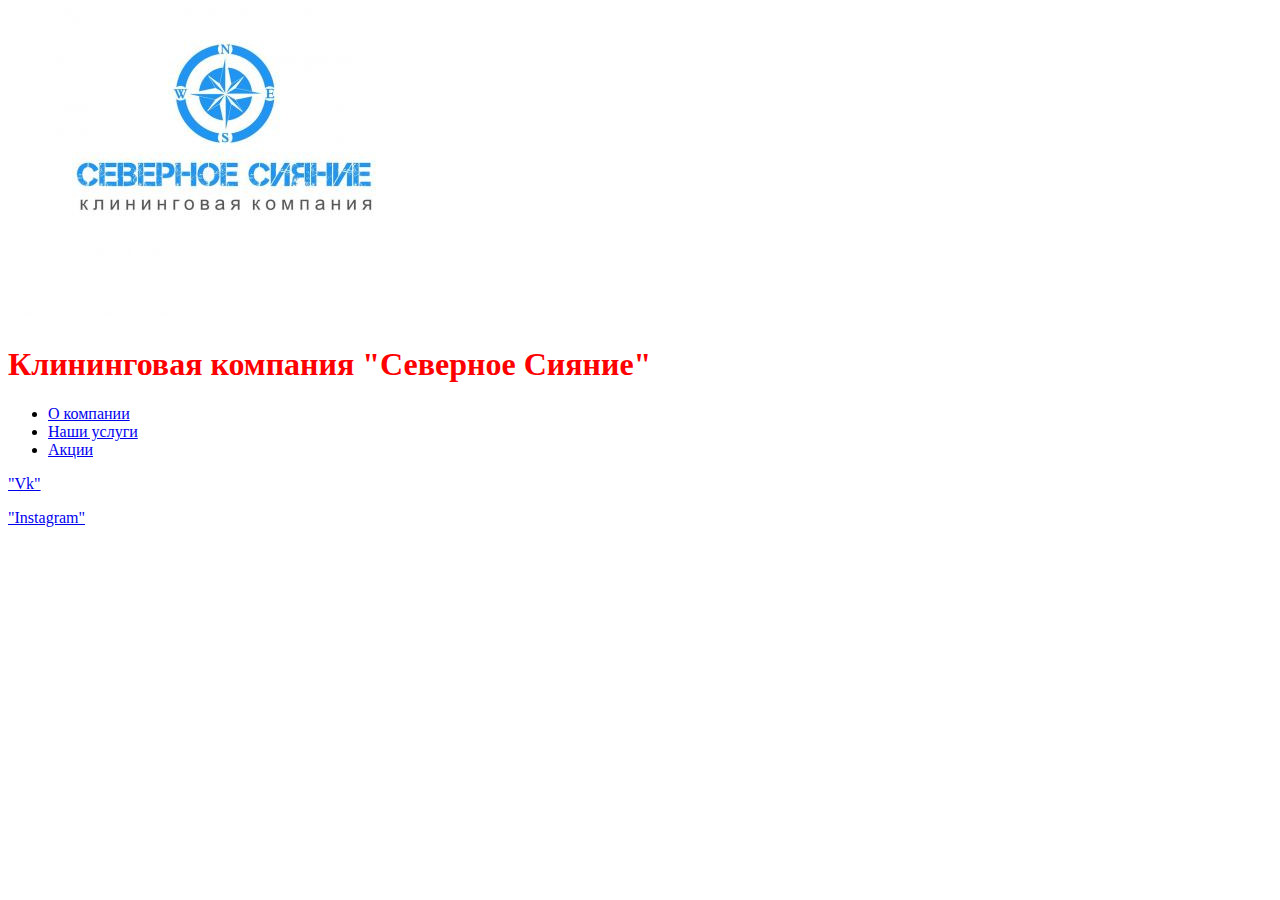
<file: index.html>
<!doctype html>
<html>
    <head>
        <meta charset="utf-8">
        <title>Клининговая компания "Северное Сияние"</title>
        <link href="stayle.css" rel="stylesheet">
    </head>
    <body>
        <header>
        <img src="7182307039.jpg">
        <h1>Клининговая компания "Северное Сияние"</h1>
        </header>
        <div>
        <nav>
<ul>
    <li><a href="ss1.html">О компании</a></li>
    <li><a href="ac.html">Наши услуги</a></li>
    <li><a href="chas.html">Акции</a></li>
</ul>
        <main>
        <p><a href="https://vk.com/ach_cleaning">"Vk"</a></a></p>
        <p><a href="https://www.instagram.com/severnoe_siyanie_achinsk/">"Instagram"</a></a></p>

                </main>
                </div>
    </body>
</html>
</file>
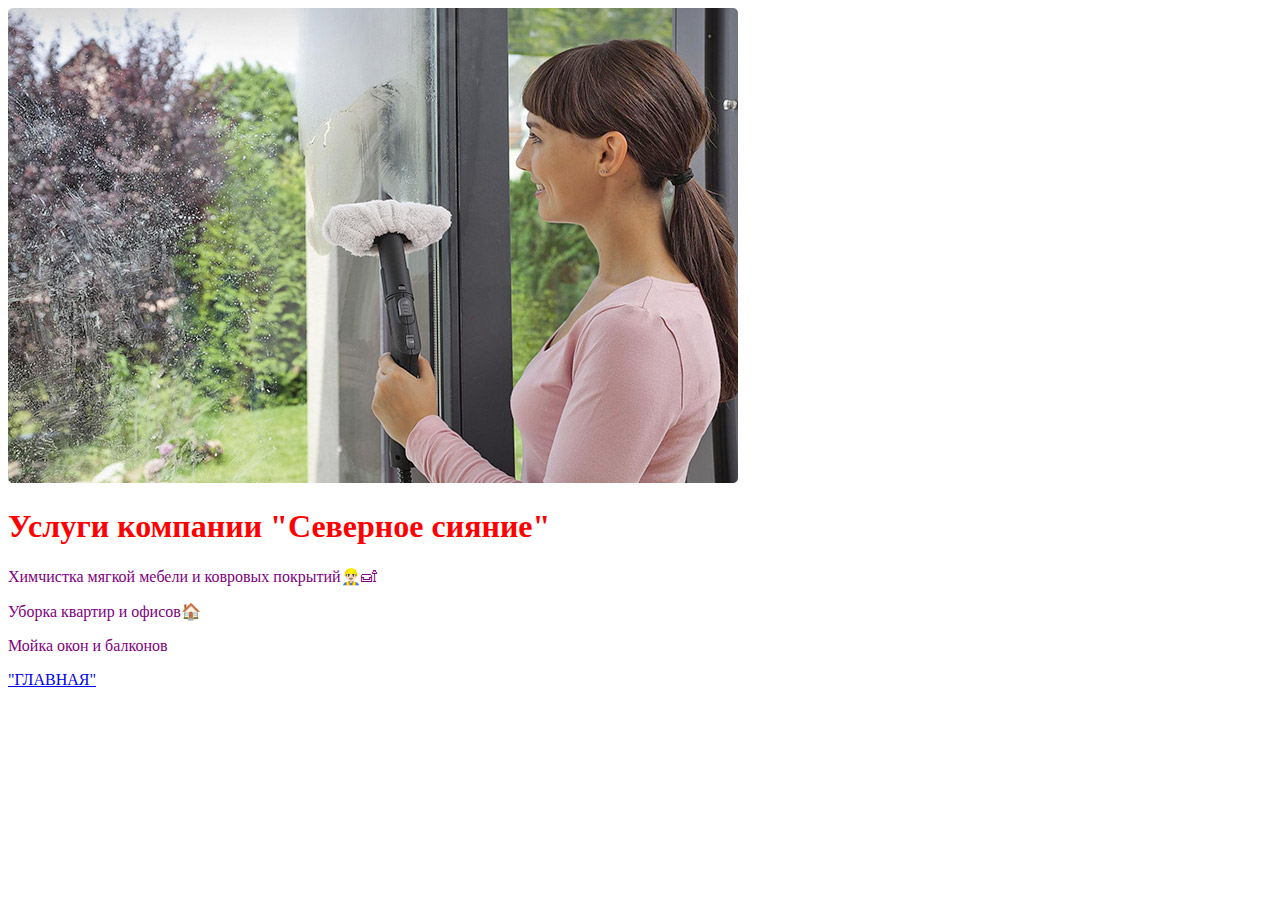
<file: ac.html>
<!doctype html>
<html>
    <head>
        <meta charset="utf-8">
        <title>Услуги клининговой компании "Северное сияние"</title>
    </head>
    <link href="stayle.css" rel="stylesheet">
    <body>
        <header>
        <img src="1_4-1.jpg">
        <h1>Услуги компании "Северное сияние"</h1>
        </header>
        <div>
        <nav>
<ul>

</ul>
        </nav>
        <main>
            <p>Химчистка мягкой мебели и ковровых покрытий👷🏻‍♂️🛋</p>
            <p>Уборка квартир и офисов🏠</p>
            <p>Мойка окон и балконов</p>
            <p></p>
        <p><a href="https://ide-e176867c69d04c8e8432a189d7a086fe-8080.cs50.xyz/index.html">"ГЛАВНАЯ"</a></a></p>
        <h2></h2>
        <h3></h3>
                </main>
                </div>
    </body>
</html>
</file>
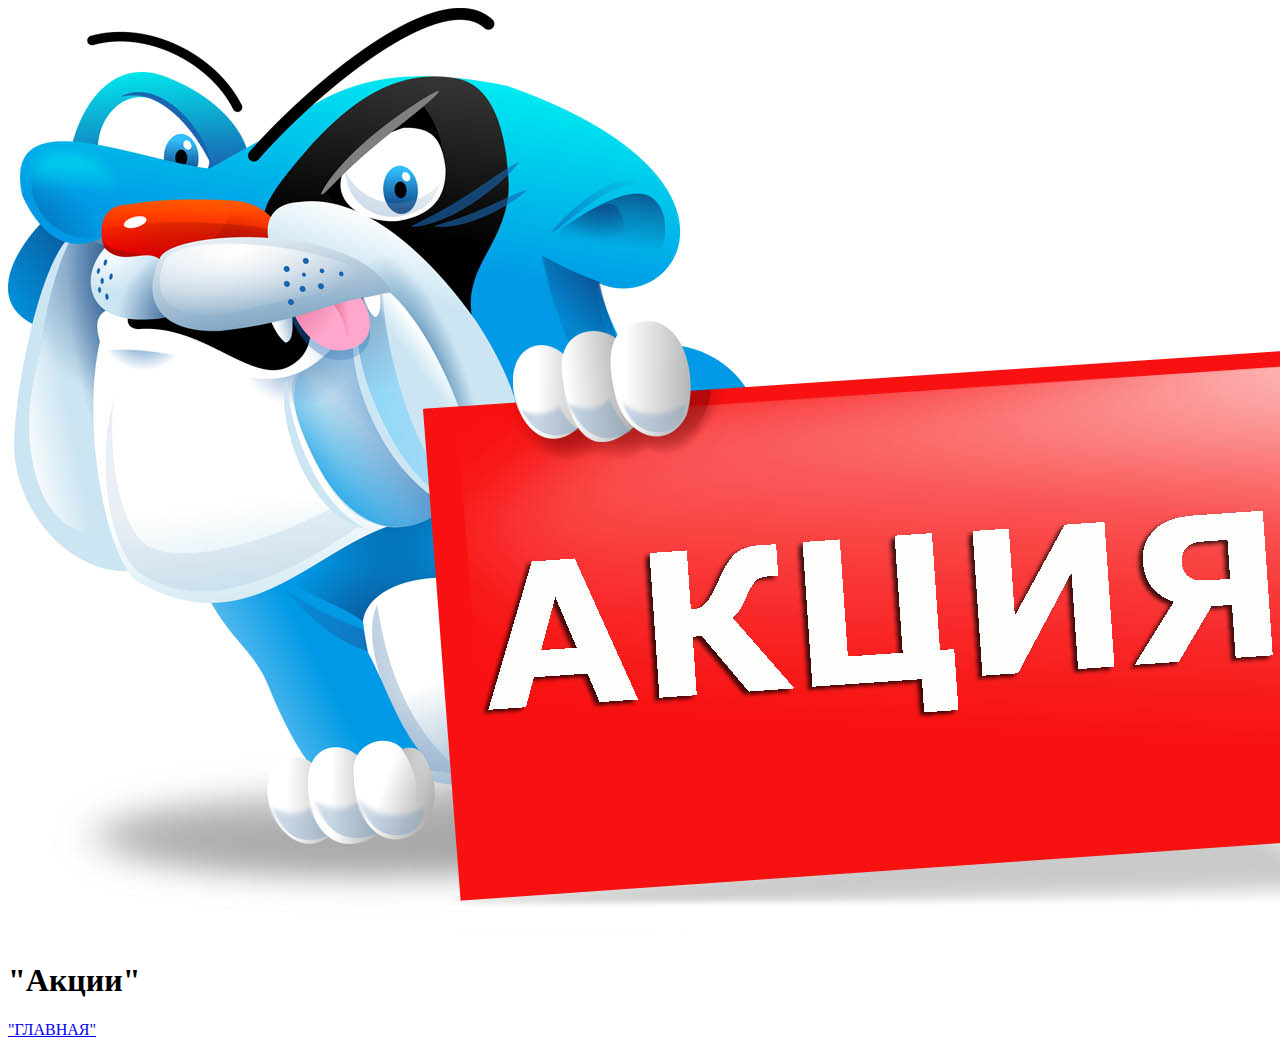
<file: chas.html>
<!doctype html>
<html>
    <head>
        <meta charset="utf-8">
        <title>"Акции"</title>
    </head>
    <body>
        <header>
        <img src="2830289_1576522596.jpg">
        <h1>"Акции"</h1>
        </header>
        <div>
        <nav>
<ul>

</ul>
        </nav>
        <main>
       <p><a href="https://ide-e176867c69d04c8e8432a189d7a086fe-8080.cs50.xyz/index.html">"ГЛАВНАЯ"</a></a></p>
        <h2></h2>
        <h3></h3>
                </main>
                </div>
    </body>
</html>
</file>
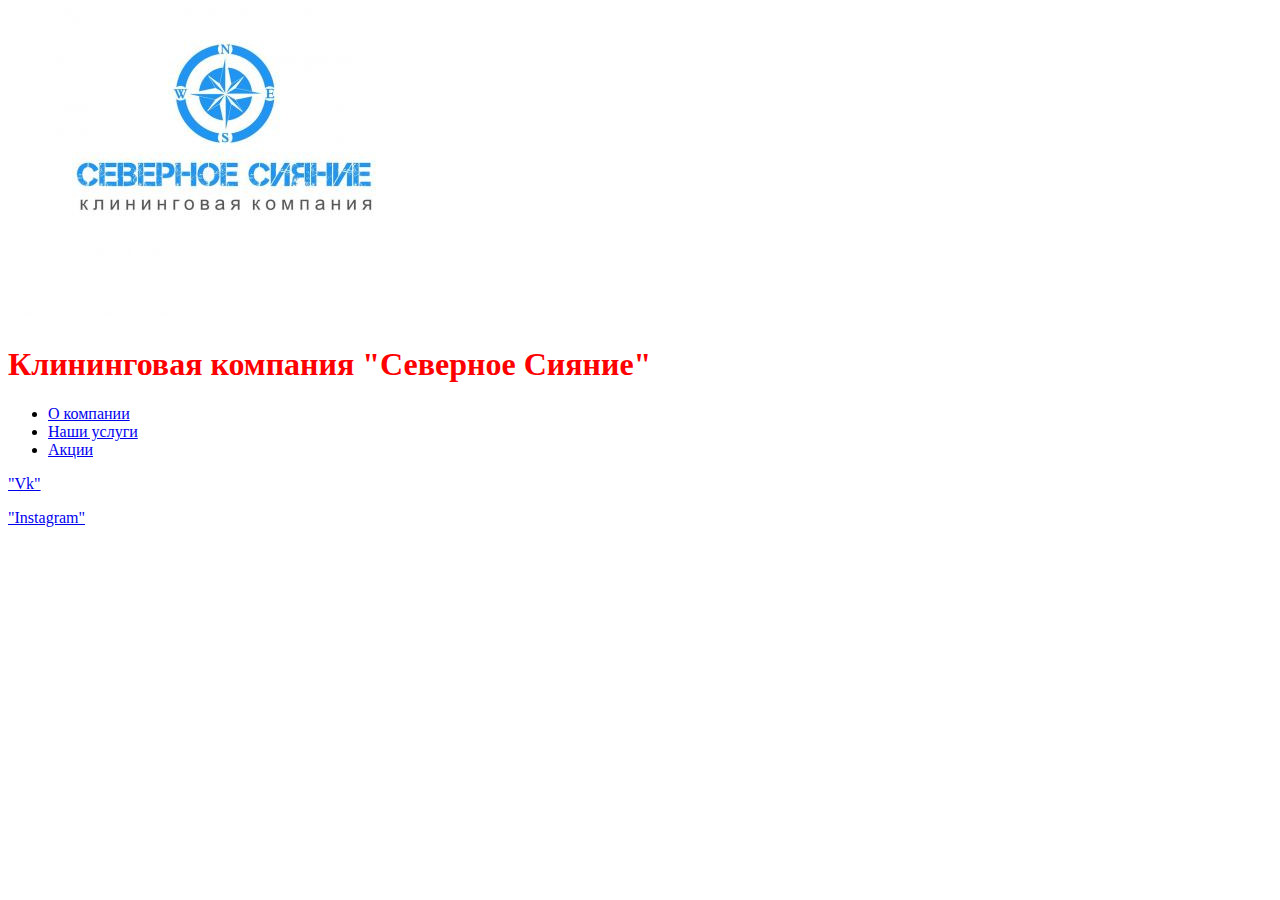
<file: ss.html>
<!doctype html>
<html>
    <head>
        <meta charset="utf-8">
        <title>Клининговая компания "Северное Сияние"</title>
        <link href="stayle.css" rel="stylesheet">
    </head>
    <body>
        <header>
        <img src="7182307039.jpg">
        <h1>Клининговая компания "Северное Сияние"</h1>
        </header>
        <div>
        <nav>
<ul>
    <li><a href="ss1.html">О компании</a></li>
    <li><a href="ac.html">Наши услуги</a></li>
    <li><a href="chas.html">Акции</a></li>
</ul>
        </nav>
        <main>
        <p><a href="https://vk.com/ach_cleaning">"Vk"</a></a></p>
        <p><a href="https://www.instagram.com/severnoe_siyanie_achinsk/">"Instagram"</a></a></p>

                </main>
                </div>
    </body>
</html>
</file>
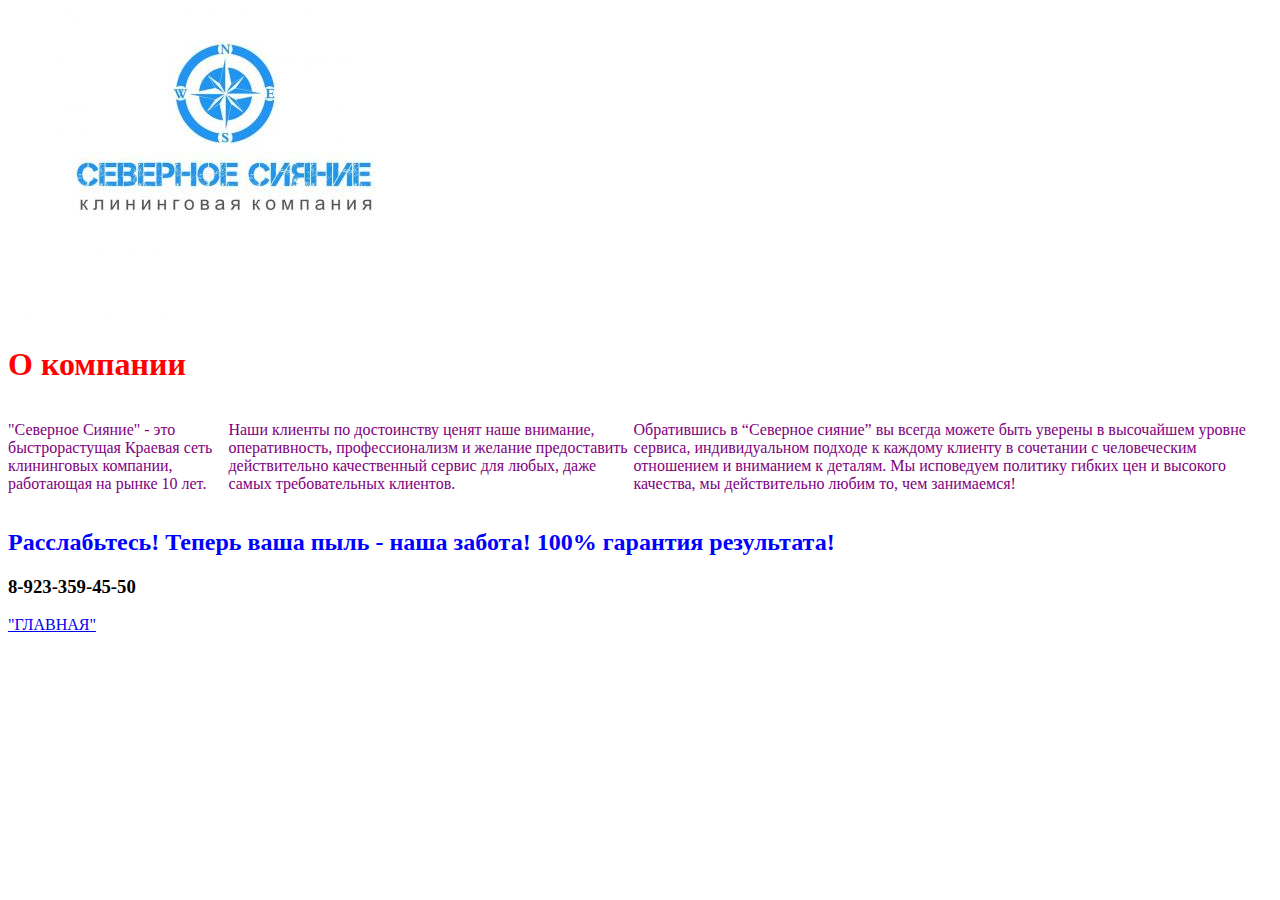
<file: ss1.html>
<!doctype html>
<html>
    <head>
        <meta charset="utf-8">
        <title>О компании</title>
    </head>
    <link href="stayle.css" rel="stylesheet">
    <body>
        <header>
        <img src="7182307039.jpg">
        <h1>О компании</h1>
        </header>
        <div>
       <main>

        <nav>

        </nav>
        <main id="flex">
        <p>"Северное Сияние" - это быстрорастущая Краевая сеть клининговых компании, работающая на рынке 10 лет.</p>
<p>Наши клиенты по достоинству ценят наше внимание, оперативность,
профессионализм и желание предоставить действительно качественный сервис
для любых, даже самых требовательных клиентов.</p>
<p>Обратившись в “Северное сияние” вы всегда можете быть уверены в высочайшем уровне сервиса,
индивидуальном подходе к каждому клиенту в сочетании с человеческим отношением и вниманием к деталям.
Мы исповедуем политику гибких цен и высокого качества, мы действительно любим то, чем занимаемся!</p>

                </main>
                </div>
                <h2>Расслабьтесь! Теперь ваша пыль - наша забота! 100% гарантия результата!</h2>
        <h3>8-923-359-45-50</h3>
        <p><a href="https://ide-e176867c69d04c8e8432a189d7a086fe-8080.cs50.xyz/index.html">"ГЛАВНАЯ"</a></a></p>
    </body>
</html>
</file>
<file: stayle.css>
body {
    background-color: #0c0ec;
}
#flex {
    display: flex;
    flex-direction: row;
}
h1 {color: red;}
h2 {color: blue;}
p {color: purple;}
</file>
